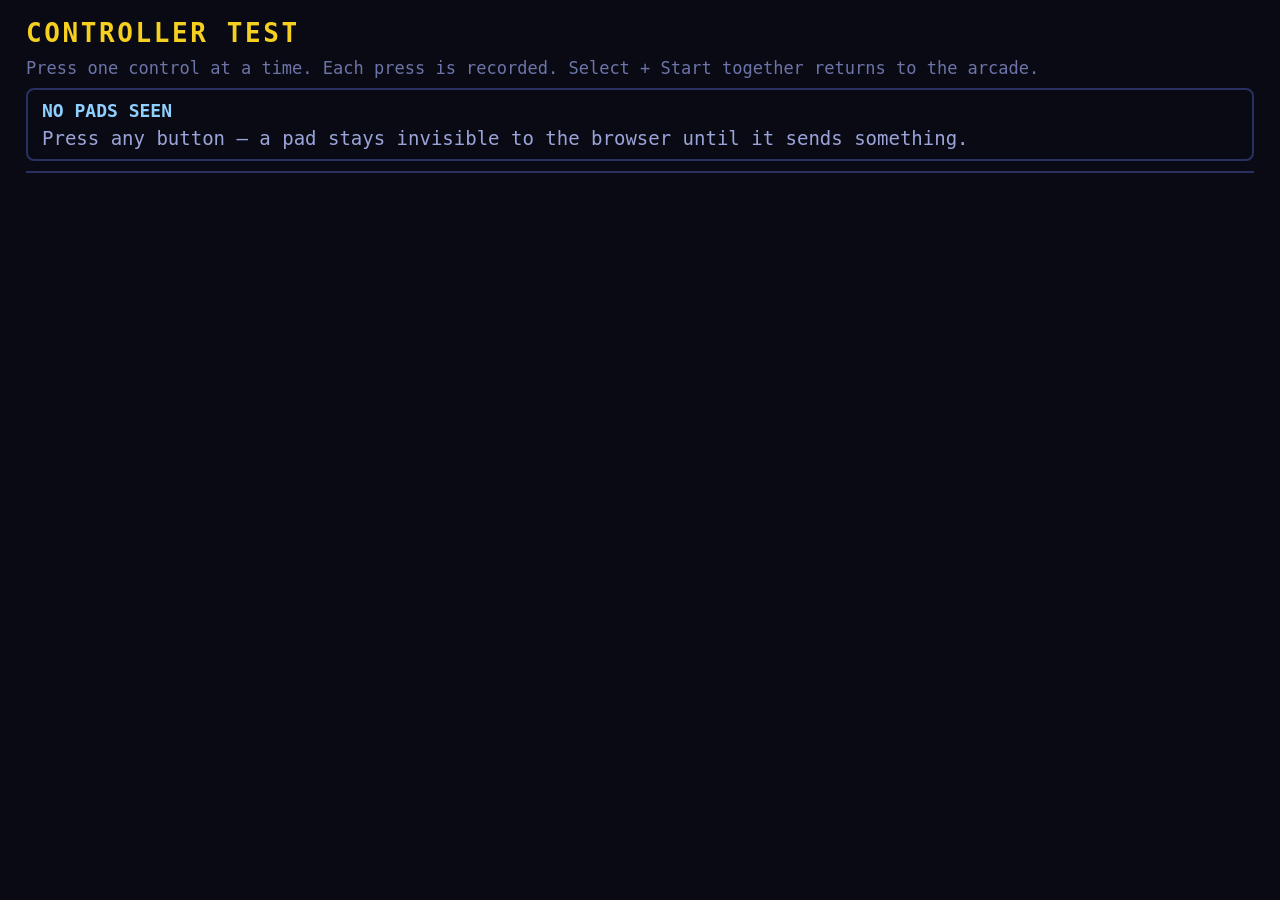
<file: frontend/padtest.html>
<!DOCTYPE html>
<html lang="en">
<head>
<meta charset="utf-8">
<meta name="viewport" content="width=device-width,initial-scale=1">
<title>Controller test</title>
<style>
  /* Sized to be read from across a cabinet, not from a desk chair. */
  html, body { margin: 0; height: 100%; background: #0a0a14; color: #d6dcff;
               font-family: monospace; overflow: hidden; }
  #wrap { padding: 18px 26px; height: 100%; box-sizing: border-box;
          display: flex; flex-direction: column; gap: 10px; }
  h1 { margin: 0; font-size: 26px; color: #f5d020; letter-spacing: .1em; }
  .hint { font-size: 17px; color: #6c74a8; }
  .pad { border: 2px solid #2a3060; border-radius: 8px; padding: 10px 14px; }
  .pad h2 { margin: 0 0 6px; font-size: 18px; color: #8fd0ff; }
  .now { font-size: 46px; font-weight: bold; color: #3fd07a; min-height: 56px;
         letter-spacing: .06em; }
  .axes { font-size: 19px; color: #9aa4d8; }
  #log { flex: 1; overflow: hidden; font-size: 21px; line-height: 1.5;
         border-top: 2px solid #2a3060; padding-top: 8px; }
  #log div:first-child { color: #ffd07a; }
</style>
</head>
<body>
<div id="wrap">
  <h1>CONTROLLER TEST</h1>
  <div class="hint">Press one control at a time. Each press is recorded.
    Select + Start together returns to the arcade.</div>
  <div id="pads"></div>
  <div id="log"></div>
</div>
<script>
// Reports what the hardware actually says, with no interpretation. The button
// numbering a pad presents is not something that can be assumed -- the SNES
// clones on this cabinet expose 13 buttons and no 13/14/15, and an arcade
// encoder will present something different again.
(function () {
  var padsEl = document.getElementById("pads");
  var logEl = document.getElementById("log");
  var prev = {};      // pad index -> {buttons:[], axes:[]}
  var lines = [];

  function post(body) {
    try {
      fetch("/api/shim-log", { method: "POST",
        headers: { "Content-Type": "application/json" },
        body: JSON.stringify(body) });
    } catch (e) {}
  }

  function note(text, detail) {
    lines.unshift(text);
    if (lines.length > 14) lines.pop();
    logEl.innerHTML = "";
    lines.forEach(function (l) {
      var d = document.createElement("div");
      d.textContent = l;
      logEl.appendChild(d);
    });
    post(detail);
  }

  function live() {
    var gs = navigator.getGamepads ? navigator.getGamepads() : [];
    var html = "";
    var any = false;
    for (var i = 0; i < gs.length; i++) {
      var gp = gs[i];
      if (!gp || !gp.connected) continue;
      any = true;
      if (!prev[i]) prev[i] = { buttons: [], axes: [] };
      var p = prev[i];

      var down = [];
      for (var b = 0; b < gp.buttons.length; b++) {
        var on = gp.buttons[b].pressed;
        if (on) down.push(b);
        if (on && !p.buttons[b]) {
          note("PAD " + i + "   BUTTON " + b,
               { padTest: "button", pad: i, index: b, id: gp.id });
        }
        p.buttons[b] = on;
      }

      var axTxt = [];
      for (var a = 0; a < gp.axes.length; a++) {
        var v = Math.round(gp.axes[a] * 100) / 100;
        axTxt.push(a + ":" + v.toFixed(2));
        var wasOff = Math.abs(p.axes[a] || 0) < 0.5;
        if (Math.abs(v) > 0.5 && wasOff) {
          note("PAD " + i + "   AXIS " + a + " -> " + (v > 0 ? "+" : "-"),
               { padTest: "axis", pad: i, axis: a, value: v, id: gp.id });
        }
        p.axes[a] = v;
      }

      html += '<div class="pad"><h2>PAD ' + i + " &middot; " + gp.id +
              " &middot; " + gp.buttons.length + " buttons, " +
              gp.axes.length + " axes</h2>" +
              '<div class="now">' + (down.length ? "BTN " + down.join("  ") : "&nbsp;") +
              '</div><div class="axes">' + axTxt.join("   ") + "</div></div>";

      // Select + Start is the cabinet's standard way out of anything.
      if (gp.buttons[8] && gp.buttons[8].pressed &&
          gp.buttons[9] && gp.buttons[9].pressed) {
        fetch("/api/exit-table", { method: "POST" })["catch"](function () {});
      }
    }
    padsEl.innerHTML = any ? html :
      '<div class="pad"><h2>NO PADS SEEN</h2>' +
      '<div class="axes">Press any button — a pad stays invisible to the ' +
      'browser until it sends something.</div></div>';
    requestAnimationFrame(live);
  }
  requestAnimationFrame(live);
})();
</script>
</body>
</html>
</file>
